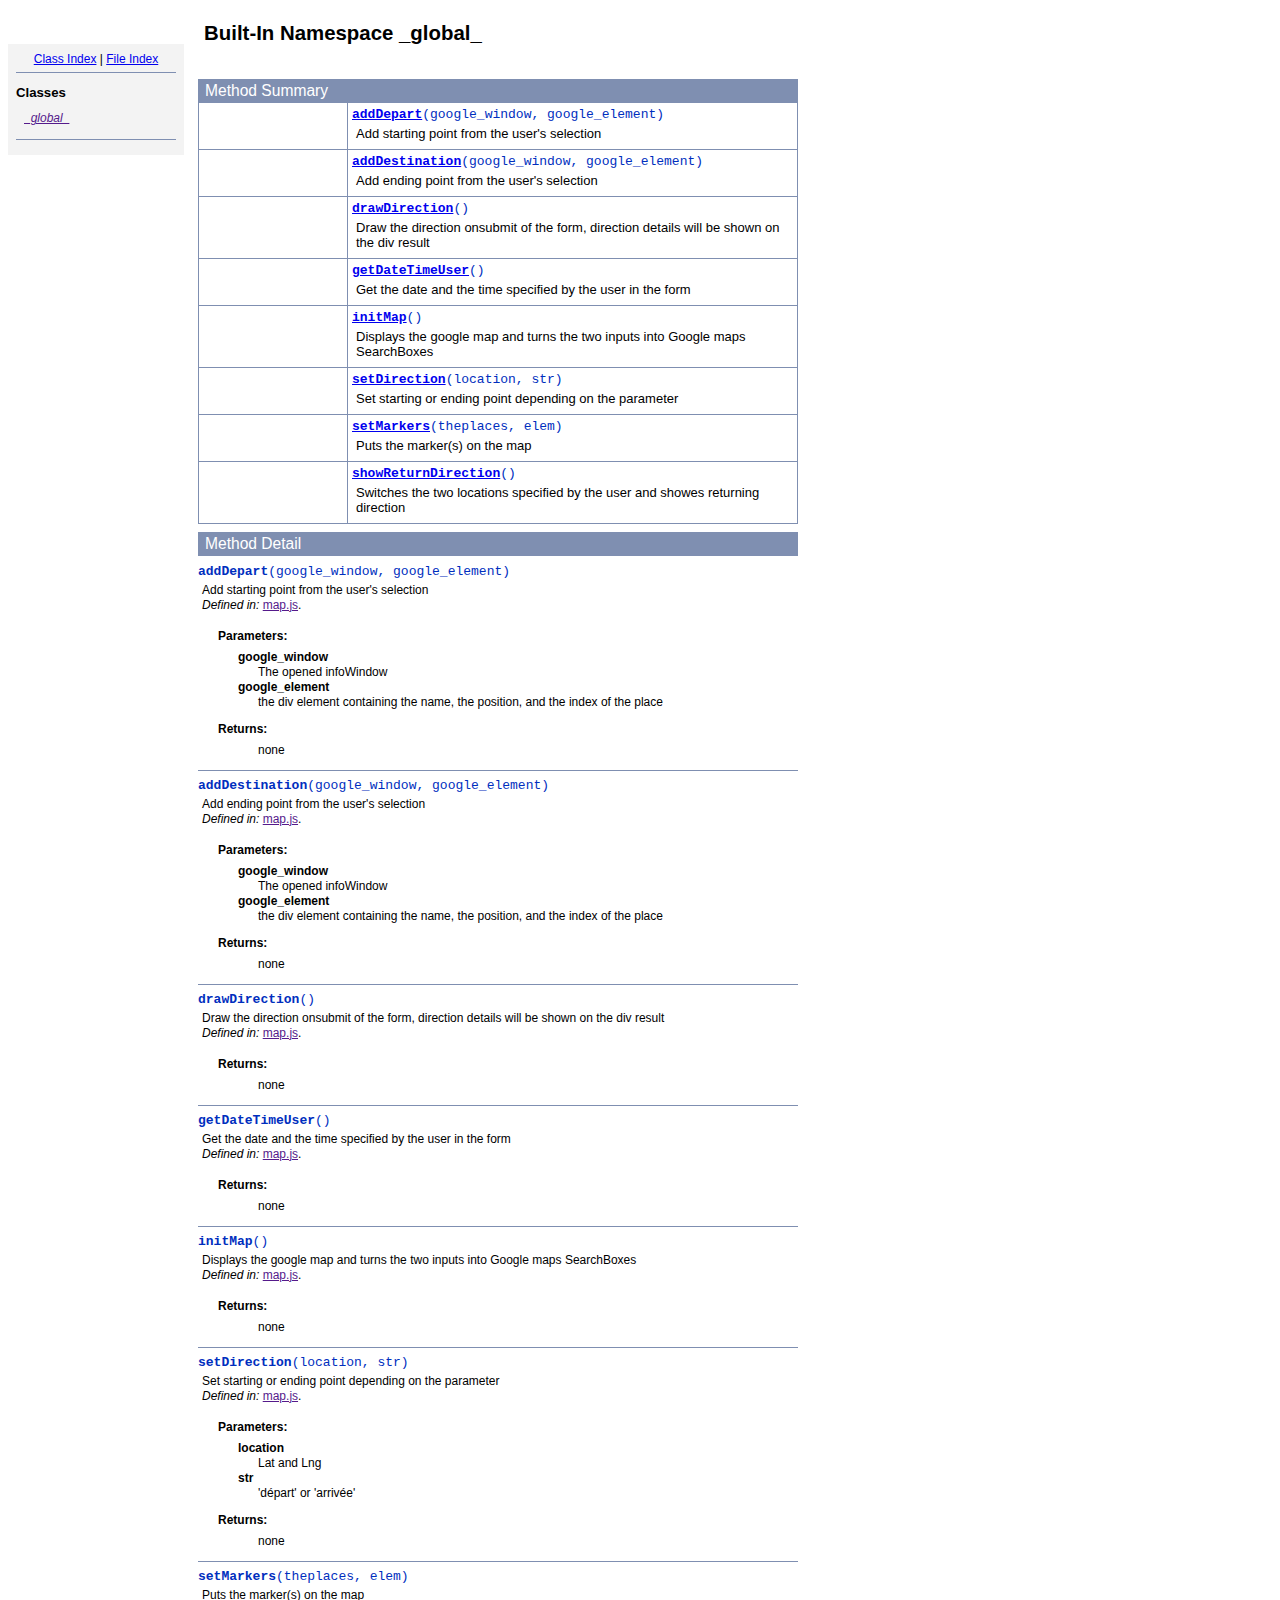
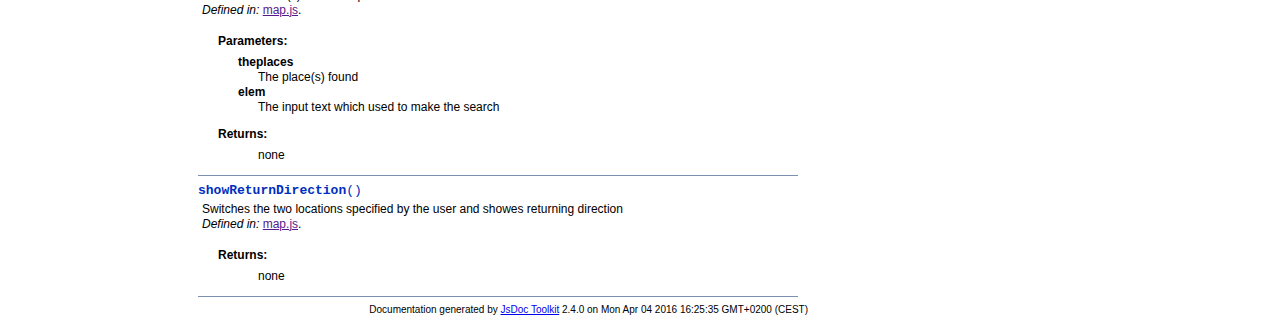
<file: jsdoc/index.html>
<!DOCTYPE html PUBLIC "-//W3C//DTD XHTML 1.0 Transitional//EN"
        "http://www.w3.org/TR/xhtml1/DTD/xhtml1-transitional.dtd">
<html xmlns="http://www.w3.org/1999/xhtml" xml:lang="en" lang="en">
	<head>
		<meta http-equiv="content-type" content="text/html; charset=utf-8" />
		<meta name="generator" content="JsDoc Toolkit" />
		
		<title>JsDoc Reference - _global_</title>

		<style type="text/css">
			/* default.css */
body
{
	font: 12px "Lucida Grande", Tahoma, Arial, Helvetica, sans-serif;
	width: 800px;
}

.header
{
	clear: both;
	background-color: #ccc;
	padding: 8px;
}

h1
{
	font-size: 150%;
	font-weight: bold;
	padding: 0;
	margin: 1em 0 0 .3em;
}

hr
{
	border: none 0;
	border-top: 1px solid #7F8FB1;
	height: 1px;
}

pre.code
{
	display: block;
	padding: 8px;
	border: 1px dashed #ccc;
}

#index
{
	margin-top: 24px;
	float: left;
	width: 160px;
	position: absolute;
	left: 8px;
	background-color: #F3F3F3;
	padding: 8px;
}

#content
{
	margin-left: 190px;
	width: 600px;
}

.classList
{
	list-style-type: none;
	padding: 0;
	margin: 0 0 0 8px;
	font-family: arial, sans-serif;
	font-size: 1em;
	overflow: auto;
}

.classList li
{
	padding: 0;
	margin: 0 0 8px 0;
}

.summaryTable { width: 100%; }

h1.classTitle
{
	font-size:170%;
	line-height:130%;
}

h2 { font-size: 110%; }
caption, div.sectionTitle
{
	background-color: #7F8FB1;
	color: #fff;
	font-size:130%;
	text-align: left;
	padding: 2px 6px 2px 6px;
	border: 1px #7F8FB1 solid;
}

div.sectionTitle { margin-bottom: 8px; }
.summaryTable thead { display: none; }

.summaryTable td
{
	vertical-align: top;
	padding: 4px;
	border-bottom: 1px #7F8FB1 solid;
	border-right: 1px #7F8FB1 solid;
}

/*col#summaryAttributes {}*/
.summaryTable td.attributes
{
	border-left: 1px #7F8FB1 solid;
	width: 140px;
	text-align: right;
}

td.attributes, .fixedFont
{
	line-height: 15px;
	color: #002EBE;
	font-family: "Courier New",Courier,monospace;
	font-size: 13px;
}

.summaryTable td.nameDescription
{
	text-align: left;
	font-size: 13px;
	line-height: 15px;
}

.summaryTable td.nameDescription, .description
{
	line-height: 15px;
	padding: 4px;
	padding-left: 4px;
}

.summaryTable { margin-bottom: 8px; }

ul.inheritsList
{
	list-style: square;
	margin-left: 20px;
	padding-left: 0;
}

.detailList {
	margin-left: 20px; 
	line-height: 15px;
}
.detailList dt { margin-left: 20px; }

.detailList .heading
{
	font-weight: bold;
	padding-bottom: 6px;
	margin-left: 0;
}

.light, td.attributes, .light a:link, .light a:visited
{
	color: #777;
	font-style: italic;
}

.fineprint
{
	text-align: right;
	font-size: 10px;
}
		</style>
	</head>

	<body>
<!-- ============================== header ================================= -->	
		<!-- begin static/header.html -->
		<div id="header">
</div>
		<!-- end static/header.html -->

<!-- ============================== classes index ============================ -->
		<div id="index">
			<!-- begin publish.classesIndex -->
			<div align="center"><a href="../../../../Users/M/Downloads/jsdoc_toolkit-2.4.0/jsdoc-toolkit/out/jsdoc/index.html">Class Index</a>
| <a href="../../../../Users/M/Downloads/jsdoc_toolkit-2.4.0/jsdoc-toolkit/out/jsdoc/files.html">File Index</a></div>
<hr />
<h2>Classes</h2>
<ul class="classList">
	
	<li><i><a href="">_global_</a></i></li>
	
</ul>
<hr />
			<!-- end publish.classesIndex -->
		</div>
		
		<div id="content">
<!-- ============================== class title ============================ -->
			<h1 class="classTitle">
				
				Built-In Namespace _global_
			</h1>

<!-- ============================== class summary ========================== -->			
			<p class="description">
				
				
			
				
				
				
			</p>

<!-- ============================== constructor summary ==================== -->			
			

<!-- ============================== properties summary ===================== -->
			

<!-- ============================== methods summary ======================== -->
			
				
				
				<table class="summaryTable" cellspacing="0" summary="A summary of the methods documented in the class _global_.">
					<caption>Method Summary</caption>
					<thead>
						<tr>
							<th scope="col">Method Attributes</th>
							<th scope="col">Method Name and Description</th>
						</tr>
					</thead>
					<tbody>
					
						<tr>
							<td class="attributes">&nbsp;</td>
							<td class="nameDescription">
								<div class="fixedFont"><b><a href="#addDepart">addDepart</a></b>(google_window, google_element)
								</div>
								<div class="description">Add starting point from the user's selection</div>
							</td>
						</tr>
					
						<tr>
							<td class="attributes">&nbsp;</td>
							<td class="nameDescription">
								<div class="fixedFont"><b><a href="#addDestination">addDestination</a></b>(google_window, google_element)
								</div>
								<div class="description">Add ending point from the user's selection</div>
							</td>
						</tr>
					
						<tr>
							<td class="attributes">&nbsp;</td>
							<td class="nameDescription">
								<div class="fixedFont"><b><a href="#drawDirection">drawDirection</a></b>()
								</div>
								<div class="description">Draw the direction onsubmit of the form, direction details will be shown on the div result</div>
							</td>
						</tr>
					
						<tr>
							<td class="attributes">&nbsp;</td>
							<td class="nameDescription">
								<div class="fixedFont"><b><a href="#getDateTimeUser">getDateTimeUser</a></b>()
								</div>
								<div class="description">Get the date and the time specified by the user in the form</div>
							</td>
						</tr>
					
						<tr>
							<td class="attributes">&nbsp;</td>
							<td class="nameDescription">
								<div class="fixedFont"><b><a href="#initMap">initMap</a></b>()
								</div>
								<div class="description">Displays the google map and turns the two inputs into Google maps SearchBoxes</div>
							</td>
						</tr>
					
						<tr>
							<td class="attributes">&nbsp;</td>
							<td class="nameDescription">
								<div class="fixedFont"><b><a href="#setDirection">setDirection</a></b>(location, str)
								</div>
								<div class="description">Set starting or ending point depending on the parameter</div>
							</td>
						</tr>
					
						<tr>
							<td class="attributes">&nbsp;</td>
							<td class="nameDescription">
								<div class="fixedFont"><b><a href="#setMarkers">setMarkers</a></b>(theplaces, elem)
								</div>
								<div class="description">Puts the marker(s) on the map</div>
							</td>
						</tr>
					
						<tr>
							<td class="attributes">&nbsp;</td>
							<td class="nameDescription">
								<div class="fixedFont"><b><a href="#showReturnDirection">showReturnDirection</a></b>()
								</div>
								<div class="description">Switches the two locations specified by the user and showes returning direction</div>
							</td>
						</tr>
					
					</tbody>
				</table>
				
				
				
			
<!-- ============================== events summary ======================== -->
			

<!-- ============================== constructor details ==================== -->		
			

<!-- ============================== field details ========================== -->		
			

<!-- ============================== method details ========================= -->		
			
				<div class="sectionTitle">
					Method Detail
				</div>
				
					<a name="addDepart"> </a>
					<div class="fixedFont">
					
					
					<b>addDepart</b>(google_window, google_element)
					
					</div>
					<div class="description">
						Add starting point from the user's selection
						
							<br />
							<i>Defined in: </i> <a href="">map.js</a>.
						
						
					</div>
					
					
					
						
							<dl class="detailList">
							<dt class="heading">Parameters:</dt>
							
								<dt>
									<b>google_window</b>
									
								</dt>
								<dd>The opened infoWindow</dd>
							
								<dt>
									<b>google_element</b>
									
								</dt>
								<dd>the div element containing the name, the position, and the index of the place</dd>
							
							</dl>
						
						
						
						
						
							<dl class="detailList">
							<dt class="heading">Returns:</dt>
							
								<dd>none</dd>
							
							</dl>
						
						
						

					<hr />
				
					<a name="addDestination"> </a>
					<div class="fixedFont">
					
					
					<b>addDestination</b>(google_window, google_element)
					
					</div>
					<div class="description">
						Add ending point from the user's selection
						
							<br />
							<i>Defined in: </i> <a href="">map.js</a>.
						
						
					</div>
					
					
					
						
							<dl class="detailList">
							<dt class="heading">Parameters:</dt>
							
								<dt>
									<b>google_window</b>
									
								</dt>
								<dd>The opened infoWindow</dd>
							
								<dt>
									<b>google_element</b>
									
								</dt>
								<dd>the div element containing the name, the position, and the index of the place</dd>
							
							</dl>
						
						
						
						
						
							<dl class="detailList">
							<dt class="heading">Returns:</dt>
							
								<dd>none</dd>
							
							</dl>
						
						
						

					<hr />
				
					<a name="drawDirection"> </a>
					<div class="fixedFont">
					
					
					<b>drawDirection</b>()
					
					</div>
					<div class="description">
						Draw the direction onsubmit of the form, direction details will be shown on the div result
						
							<br />
							<i>Defined in: </i> <a href="">map.js</a>.
						
						
					</div>
					
					
					
						
						
						
						
						
							<dl class="detailList">
							<dt class="heading">Returns:</dt>
							
								<dd>none</dd>
							
							</dl>
						
						
						

					<hr />
				
					<a name="getDateTimeUser"> </a>
					<div class="fixedFont">
					
					
					<b>getDateTimeUser</b>()
					
					</div>
					<div class="description">
						Get the date and the time specified by the user in the form
						
							<br />
							<i>Defined in: </i> <a href="">map.js</a>.
						
						
					</div>
					
					
					
						
						
						
						
						
							<dl class="detailList">
							<dt class="heading">Returns:</dt>
							
								<dd>none</dd>
							
							</dl>
						
						
						

					<hr />
				
					<a name="initMap"> </a>
					<div class="fixedFont">
					
					
					<b>initMap</b>()
					
					</div>
					<div class="description">
						Displays the google map and turns the two inputs into Google maps SearchBoxes
						
							<br />
							<i>Defined in: </i> <a href="">map.js</a>.
						
						
					</div>
					
					
					
						
						
						
						
						
							<dl class="detailList">
							<dt class="heading">Returns:</dt>
							
								<dd>none</dd>
							
							</dl>
						
						
						

					<hr />
				
					<a name="setDirection"> </a>
					<div class="fixedFont">
					
					
					<b>setDirection</b>(location, str)
					
					</div>
					<div class="description">
						Set starting or ending point depending on the parameter
						
							<br />
							<i>Defined in: </i> <a href="">map.js</a>.
						
						
					</div>
					
					
					
						
							<dl class="detailList">
							<dt class="heading">Parameters:</dt>
							
								<dt>
									<b>location</b>
									
								</dt>
								<dd>Lat and Lng</dd>
							
								<dt>
									<b>str</b>
									
								</dt>
								<dd>'départ' or 'arrivée'</dd>
							
							</dl>
						
						
						
						
						
							<dl class="detailList">
							<dt class="heading">Returns:</dt>
							
								<dd>none</dd>
							
							</dl>
						
						
						

					<hr />
				
					<a name="setMarkers"> </a>
					<div class="fixedFont">
					
					
					<b>setMarkers</b>(theplaces, elem)
					
					</div>
					<div class="description">
						Puts the marker(s) on the map
						
							<br />
							<i>Defined in: </i> <a href="">map.js</a>.
						
						
					</div>
					
					
					
						
							<dl class="detailList">
							<dt class="heading">Parameters:</dt>
							
								<dt>
									<b>theplaces</b>
									
								</dt>
								<dd>The place(s) found</dd>
							
								<dt>
									<b>elem</b>
									
								</dt>
								<dd>The input text which used to make the search</dd>
							
							</dl>
						
						
						
						
						
							<dl class="detailList">
							<dt class="heading">Returns:</dt>
							
								<dd>none</dd>
							
							</dl>
						
						
						

					<hr />
				
					<a name="showReturnDirection"> </a>
					<div class="fixedFont">
					
					
					<b>showReturnDirection</b>()
					
					</div>
					<div class="description">
						Switches the two locations specified by the user and showes returning direction
						
							<br />
							<i>Defined in: </i> <a href="">map.js</a>.
						
						
					</div>
					
					
					
						
						
						
						
						
							<dl class="detailList">
							<dt class="heading">Returns:</dt>
							
								<dd>none</dd>
							
							</dl>
						
						
						

					
				
			
			
<!-- ============================== event details ========================= -->		
			
			
			<hr />
		</div>

		
<!-- ============================== footer ================================= -->
		<div class="fineprint" style="clear:both">
			
			Documentation generated by <a href="http://code.google.com/p/jsdoc-toolkit/" target="_blank">JsDoc Toolkit</a> 2.4.0 on Mon Apr 04 2016 16:25:35 GMT+0200 (CEST)
		</div>
	</body>
</html>
</file>
